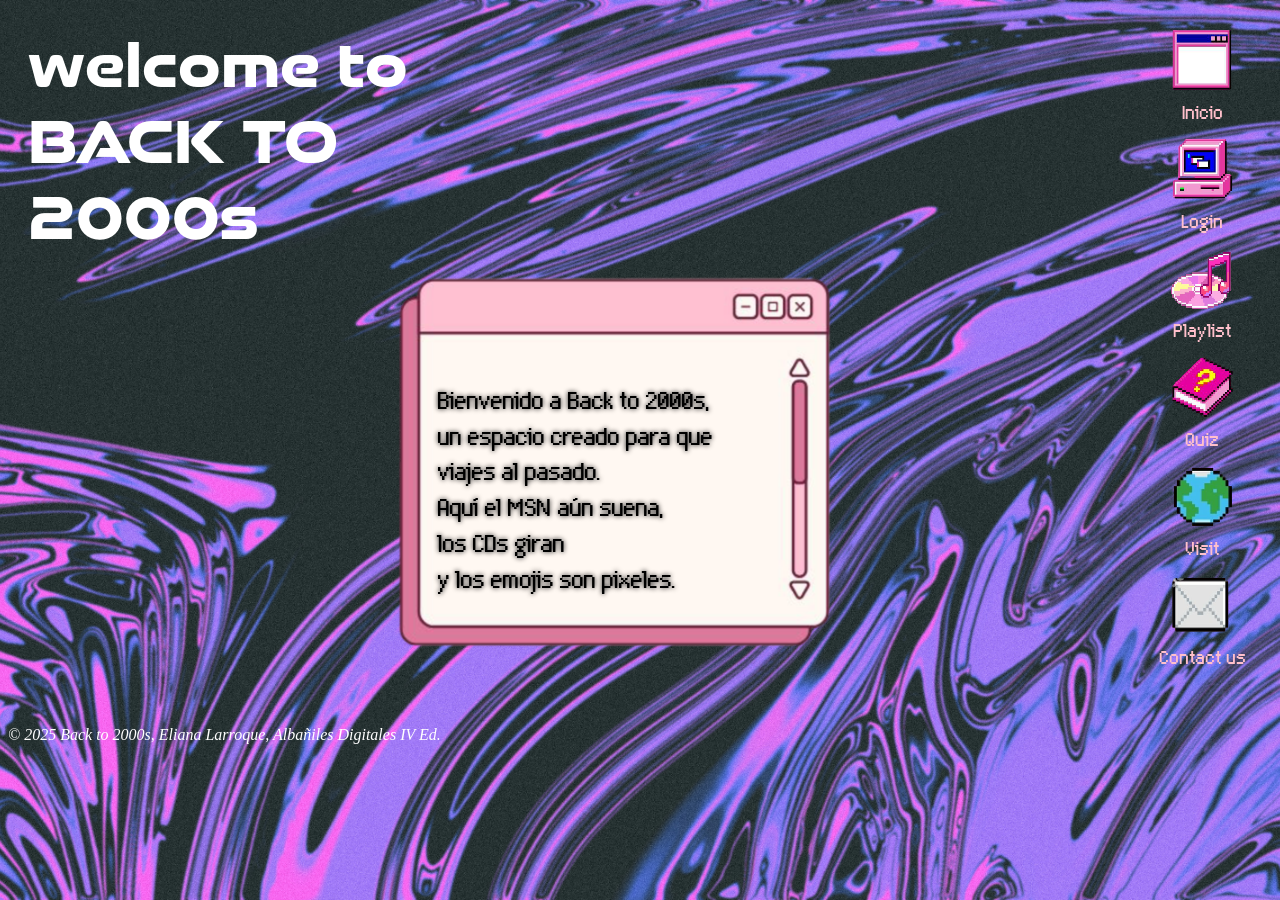
<file: index.html>
<!DOCTYPE html>
<html lang="en">
  <head>
    <meta charset="UTF-8" />
    <meta name="viewport" content="width=device-width, initial-scale=1.0" />
    <link href="./css-styles/style.css" rel="stylesheet" />
    <link rel="icon" href="./css-styles/icons/favicon.png" type="image/x-icon">
     <script src="./js/login.js" defer></script>
    

    <title>Back to 2000s</title>
  </head>
  <body>
    <header>
      <h1>
        welcome to <br />
        BACK TO <br />
        2000s
      </h1>

      <nav id="menu">
        <a href="index.html">
          <img src="./css-styles/icons/inicio.png" />
          Inicio</a
        >
        <a id="login-btn-nav">
          <img src="./css-styles/icons/login.png" alt="ingresar-icon" /> Login</a
        >
        <a href="playlist.html">
          <img src="./css-styles/icons/musica.png" alt="musica-icon" />
          Playlist</a
        >
        <a href="quiz.html">
          <img src="./css-styles/icons/quiz.png" alt="quiz" />
          Quiz</a
        >
        <a href="places-to-visit.html">
          <img src="./css-styles/icons/places.png" alt="mundo" />
          Visit</a
        >
        <a href="contact.html">
          <img src="./css-styles/icons/email.png" alt="contacto" />
          Contact us
        </a>
      </nav>
    </header>
    <main>
      <div id="welcome-msj">
        <img src="./css-styles/icons/window.png" alt="marco" class="ventana" />
        <p>
          Bienvenido a Back to 2000s,<br />
          un espacio creado para que <br />
          viajes al pasado.<br />
          Aquí el MSN aún suena, <br />
          los CDs giran <br />
          y los emojis son pixeles.
        </p>
      </div>
    </main>
    <section>
      <div id="login-modal" class="login-modal">
        <br />
        <h1 id="msj">
          Listo para<br />
          un viaje<br />
          al pasado?
        </h1>
        <article id="hide-after-login" class="msn-window">
          <div class="msn-content">
            <div class="msn-header">Back to 2000s Club</div>
            <img
              src="./css-styles/icons/msn-logo.jpg"
              alt="MSN logo"
              class="msn-logo"
              id="image-logo"
            />
            <h2>Iniciar sesión</h2>
            <div class="modal-window">
              <form id="form-login" method="POST">
                Email
                <input
                  type="email"
                  name="email"
                  placeholder="E-mail address"
                  required
                /><br />
                Contraseña
                <input type="password" placeholder="password" required /><br />
                <button type="submit" id="login-btn">Iniciar sesión</button
                ><br />
              </form>
            </div>
          </div>
        </article>
        <button id="close-btn" class="close-modal">X</button>
        <br />
      </div>
    </section>
    <footer>
      <p>
        <em>
          © 2025 Back to 2000s, Eliana Larroque, Albañiles Digitales IV Ed.</em
        >
      </p>
    </footer>
  </body>
</html>
</file>
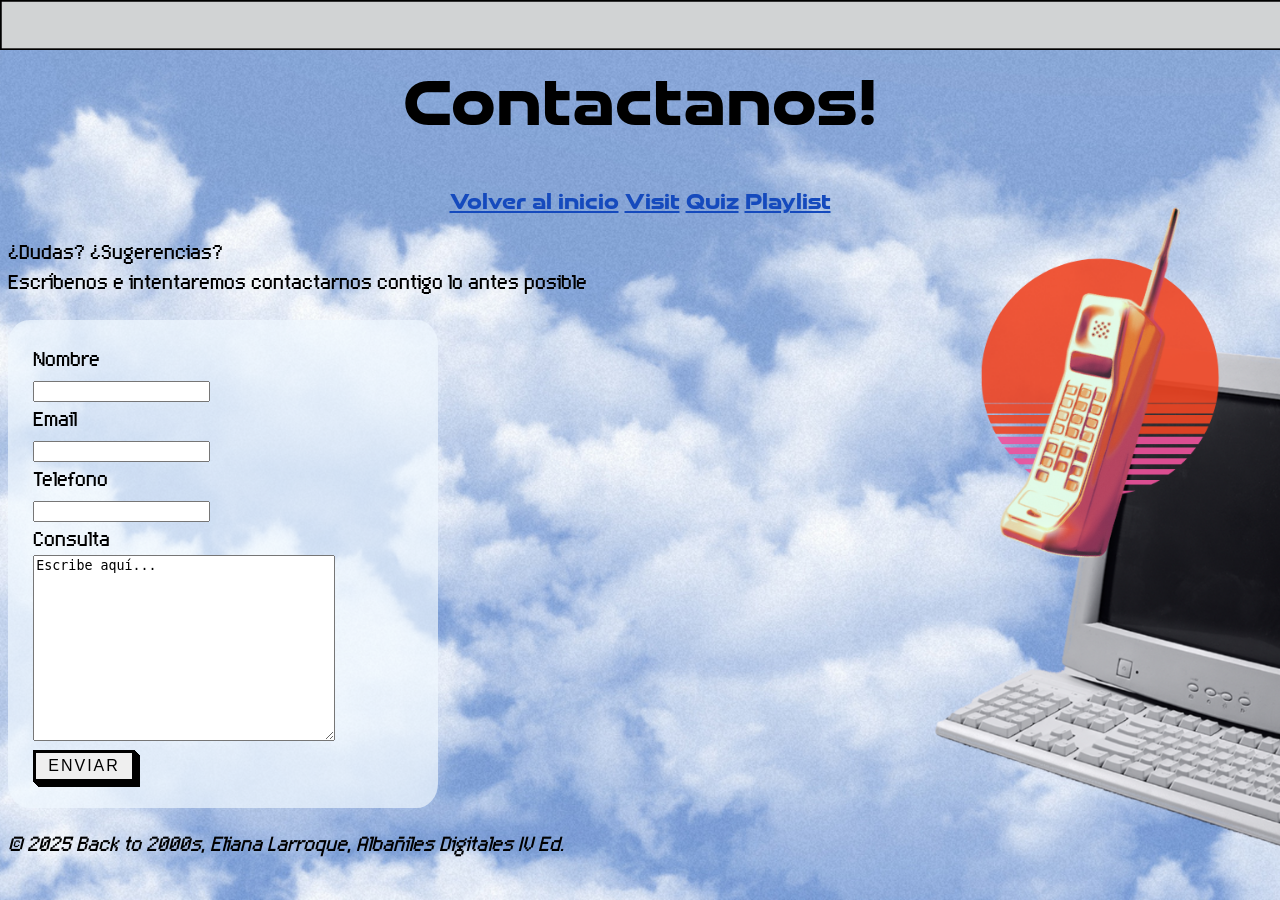
<file: contact.html>
<!DOCTYPE html>
<html lang="en">
  <head>
    <meta charset="UTF-8" />
    <meta name="viewport" content="width=device-width, initial-scale=1.0" />
    <link href="./css-styles/contact.css" rel="stylesheet" />
    <link rel="icon" href="./css-styles/icons/favicon.png" type="image/x-icon" />
    <script src="./js/contact.js" defer></script>
    <title>cOnTaCt uS</title>
  </head>
  <body>
    <header>
      <h1>Contactanos!</h1>
      <nav>
        <a href="./index.html">Volver al inicio</a>
        <a href="./places-to-visit.html">Visit</a>
        <a href="./quiz.html">Quiz</a>
        <a href="./playlist.html">Playlist</a>
      </nav>
    </header>
    <main>
      <p>
        ¿Dudas? ¿Sugerencias? <br />
        Escríbenos e intentaremos contactarnos contigo lo antes posible
      </p>
      <div id="formulario">
        <form id="contact-form">
          Nombre <br />
          <input type="name" name="nombre" required /> <br />
          Email <br /><input type="email" name="email" required /> <br />
          Telefono <br /><input type="tel" name="telefono"/> <br />
          Consulta <br />
          <textarea name="comment" rows="12" cols="35">Escribe aquí...</textarea
          ><br />
          <button type="submit" class="button-54">Enviar</button>
        </form>
        <section id="final" hidden>
          Gracias por contactar <br />
          con nosotros!
        </section>
      </div>
    </main>
    <footer>
      <p>
        <em>
          © 2025 Back to 2000s, Eliana Larroque, Albañiles Digitales IV Ed.</em
        >
      </p>
    </footer>
  </body>
</html>
</file>
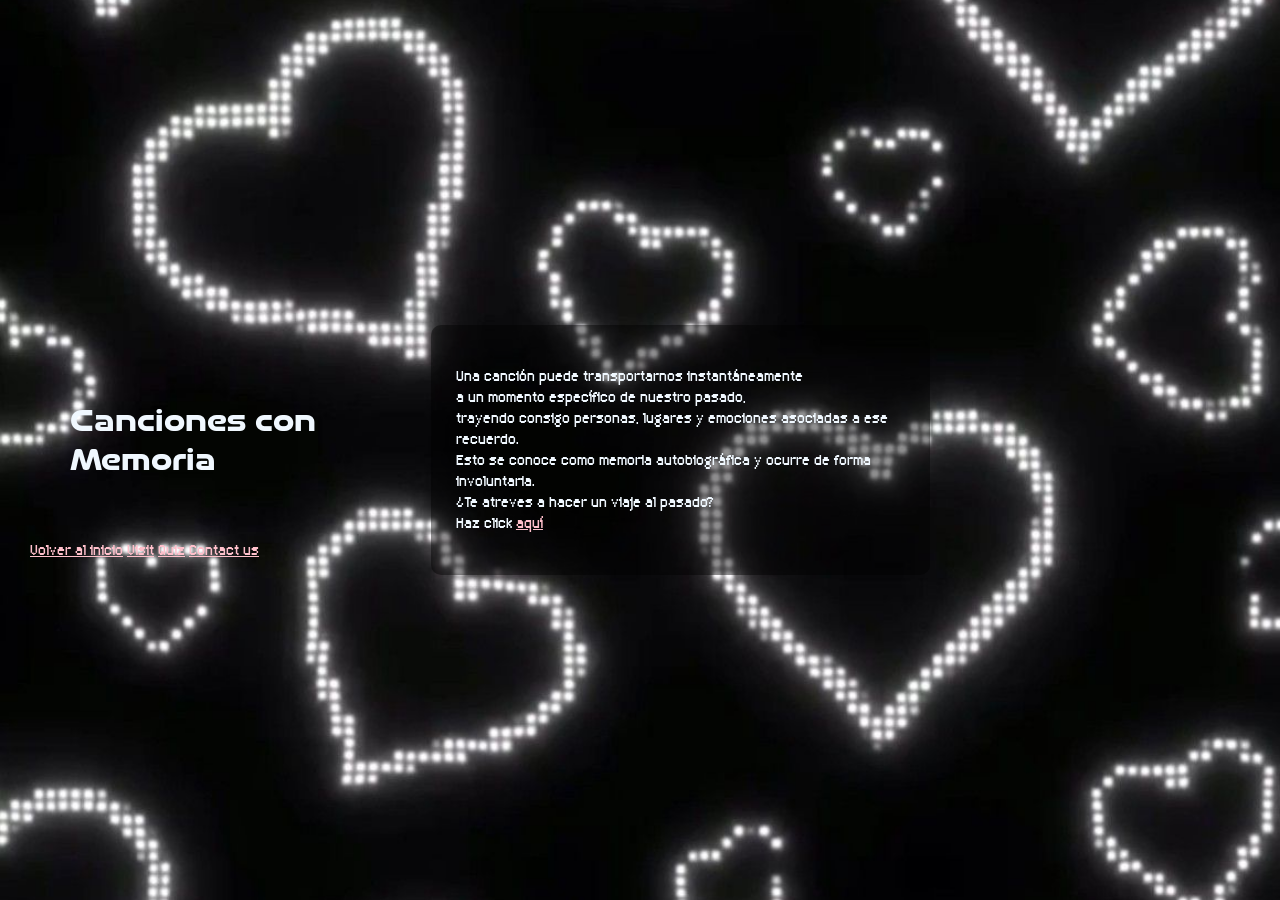
<file: playlist.html>
<!DOCTYPE html>
<html lang="en">
  <head>
    <meta charset="UTF-8" />
    <meta name="viewport" content="width=device-width, initial-scale=1.0" />
    <link href="css-styles/playlist.css" rel="stylesheet" />
    <link rel="icon" href="./css-styles/icons/favicon.png" type="image/x-icon">
    <title>pLaYlIsT</title>
  </head>
  <body>
    <header>
      <h1>Canciones con Memoria</h1>
      <nav>
        <a href="index.html">Volver al inicio</a>
        <a href="places-to-visit.html">Visit</a>
        <a href="quiz.html">Quiz</a>
        <a href="contact.html">Contact us</a>
      </nav>
    </header>
    <main>
      <div id="description">
        <p>
          Una canción puede transportarnos instantáneamente <br />
          a un momento específico de nuestro pasado,<br />
          trayendo consigo personas, lugares y emociones asociadas a ese
          recuerdo.<br />
          Esto se conoce como memoria autobiográfica y ocurre de forma
          involuntaria.<br />
          ¿Te atreves a hacer un viaje al pasado?<br />
          Haz click <a href="#playlist-container">aquí</a>
        </p>
      </div>
    </main>

    <div id="playlist-container" hidden="until-found">
      <img id="ipod-img" src="css-styles/backgrounds/ipod-gde.png" />

      <iframe
        id="playlist"
        data-testid="embed-iframe"
        style="border-radius: 12px"
        src="https://open.spotify.com/embed/playlist/37i9dQZF1DX4o1oenSJRJd?utm_source=generator&theme=0"
        width="100%"
        height="352"
        frameborder="0"
        allowfullscreen=""
        allow="autoplay; clipboard-write; encrypted-media; fullscreen; picture-in-picture"
      ></iframe>
    </div>
  </body>
</html>
</file>
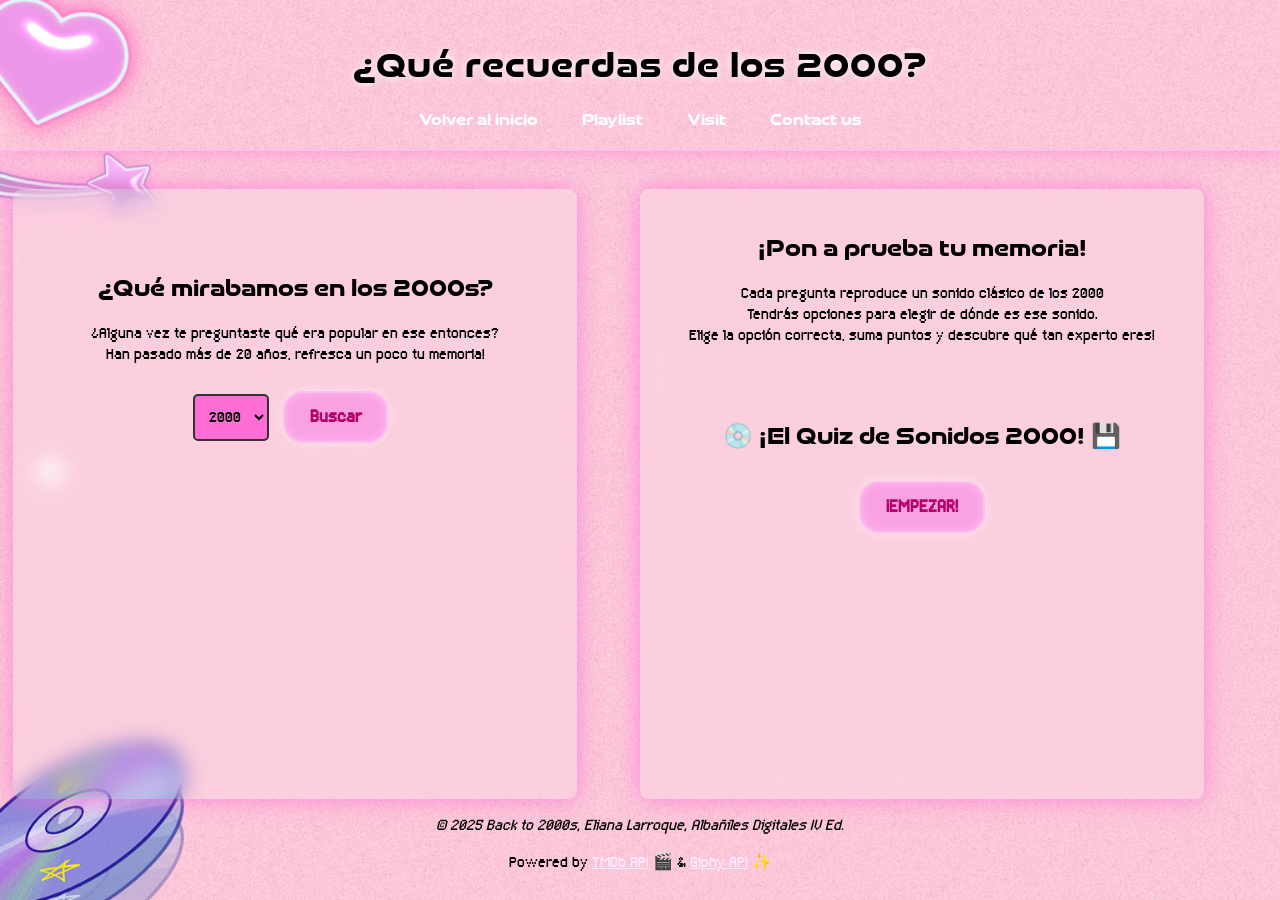
<file: quiz.html>
<!DOCTYPE html>
<html lang="en">
  <head>
    <meta charset="UTF-8" />
    <meta name="viewport" content="width=device-width, initial-scale=1.0" />
    <link href="./css-styles/quiz.css" rel="stylesheet" />
    <script src="./js/quiz.js" defer></script>
    <link
      rel="icon"
      href="./css-styles/icons/favicon.png"
      type="image/x-icon"
    />
    <title>qUiZzZ aNd mOrE</title>
  </head>
  <body>
    <header>
      <h1>¿Qué recuerdas de los 2000?</h1>
      <nav>
        <a href="index.html">Volver al inicio</a>
        <a href="playlist.html">Playlist</a>
        <a href="places-to-visit.html">Visit</a>
        <a href="contact.html">Contact us</a>
      </nav>
    </header>
    <main>
      <section >
        <article class="active">
          <h2>¿Qué mirabamos en los 2000s?</h2>
          <p>
            ¿Alguna vez te preguntaste qué era popular en ese entonces? <br />
            Han pasado más de 20 años, refresca un poco tu memoria!
          </p>

          <select id="yearSelector">
            <option value="2000">2000</option>
            <option value="2001">2001</option>
            <option value="2002">2002</option>
            <option value="2003">2003</option>
            <option value="2004">2004</option>
            <option value="2005">2005</option>
            <option value="2006">2006</option>
            <option value="2007">2007</option>
            <option value="2008">2008</option>
            <option value="2009">2009</option>
            <option value="2010">2010</option>
          </select>
          <button id="searchBtn" class="btn">Buscar</button>
          <div id="moviesContainer"></div>
        </article>
      </section>
      <section class="active">
        <h2>¡Pon a prueba tu memoria!</h2>
        <p>
          Cada pregunta reproduce un sonido clásico de los 2000<br />
          Tendrás opciones para elegir de dónde es ese sonido.<br />
          Elige la opción correcta, suma puntos y descubre qué tan experto eres!
        </p>
        <article id="start" class="active">
        <h2>💿 ¡El Quiz de Sonidos 2000! 💾</h2>
        <button id="start-btn" class="btn">¡EMPEZAR!</button>
      </article>
      <article id="quiz">
        <h2 id="q-num"></h2>
        <audio id="audio" controls></audio>

        <div id="options"></div>
      </article>
      <article id="results">
        <h2>🏆 RESULTADOS 🏆</h2>
        <p id="score"></p>
        <div id="result-gif"></div>
        <p id="feedback"></p>
        <button id="restart-btn" class="btn">Volver a jugar</button>
      </article>
      </section>
      
      <br />
    </main>

    <footer>
      <p>
        <em>
          © 2025 Back to 2000s, Eliana Larroque, Albañiles Digitales IV Ed.</em
        >
      </p>
      <p>
        Powered by
        <a href="https://www.themoviedb.org/" target="_blank">TMDb API</a> 🎬 &
        <a href="https://giphy.com/" target="_blank">Giphy API</a> ✨
      </p>
    </footer>
  </body>
</html>
</file>
<file: css-styles/style.css>
@font-face {
  font-family: "Algol Regular";
  src: url("./Algol\ Regular.ttf");
}
@font-face {
  font-family: "Good Timing";
  src: url("./good\ timing\ bd.otf");
}
* {
  cursor: url("./icons/cursor.png") 16 16,
    auto;
}
body {
  background-image: url("./backgrounds/fondo2.jpg");
  background-attachment: fixed;
  background-repeat: no-repeat;
  background-size: 100vw 100vh;
  background-position: center;
  background-size: cover;
}

a {
  cursor: url("./icons/pointer.png")
      16 16,
    pointer;
  color: pink;
}

header {
  display: flex;
  justify-content: space-between;
  align-items: flex-start;
  padding: 20px;
}

h1 {
  font-family: "Good Timing";
  font-size: clamp(60px, 5vw, 180px);
  color: rgb(255, 255, 255);
  margin: 0;
  opacity: 0;
  animation: aparecer 1s ease forwards;
}

#menu {
  font-family: "Algol Regular";
  font-size: 20px;
  display: flex;
  flex-direction: column; 
  align-items: flex-end; 
  flex-wrap: wrap;
  justify-content: center; 
  gap: 10px; 
  opacity: 0;
  animation: aparecer 1s ease forwards;
  animation-delay: 1s;
}
/*links a secciones*/
#menu a {
  width: 100px;
  display: flex;
  flex-direction: column;
  color: pink;
  text-decoration: none;
  align-items: center;
  transition: transform 0.2s ease;
}
/*iconos*/
#menu a img {
  width: 64px;
  height: 64px;
  image-rendering: pixelated;
  margin-bottom: 8px;
}

#menu a:hover {
  transform: scale(1.1);
  filter: brightness(1.3);
}

/*animaciones*/

@keyframes aparecer {
  from {
    opacity: 0;
    transform: translateY(20px);
  }
  to {
    opacity: 1;
    transform: translateY(0);
  }
}
@keyframes bounce {
  0% {
    transform: translateY(0);
  }
  50% {
    transform: translateY(5%);
  }
  100% {
    transform: translateY(0);
  }
}

footer {
  color: white;
}

#welcome-msj {
  display: inline-block;
  margin: 50px auto;
  font-family: "Algol Regular";
  font-size: 20px;
  padding-right: 3px;
  opacity: 0;
  animation: aparecer 1s ease forwards, bounce ease-in-out 2s infinite;
  animation-delay: 2s;
  position: relative;
  margin-top: -40%;
  margin-left: 30%;
  max-width: 90vw;
}

main .ventana {
  width: 90%;
  height: auto;
  display: block;
}

main p {
  z-index: 1;
  position: absolute;
  top: 50%;
  left: 50%;
  transform: translate(-50%, -50%);
  width: 80%;
  padding: 10px;
  text-align: left;
  line-height: 1.4;
  margin-right: 0;
  color: rgb(0, 0, 0);
  text-shadow: 0 0 5px #000;
  overflow: hidden;
  font-size: clamp(14px, 2vw, 29.5px);
}

/* modal para login */

#login-modal {
  display: none;
  position: fixed;
  top: 0;
  left: 0;
  width: 100%;
  height: 100%;
  background: rgba(0, 0, 0, 0.7);
  justify-content: center;
  align-items: center;
}

.msn-window {
  position: relative;
  font-family: "Algol Regular";
  background: linear-gradient(180deg, #94b7eb 0%, #e6edf7 100%);
  width: 340px;
  border-radius: 10px;
  margin: 1%;
  box-shadow: 0 4px 10px rgba(0, 0, 0, 0.15);
  border: 1px solid #94b7eb;
  animation: aparecer 0.5s ease forwards;
}

.msn-header {
  font-family: "Algol Regular";
  background: #8eb6e5;
  color: #003366;
  font-weight: bold;
  padding: 8px 12px;
  font-size: 14px;
  border-bottom: 1px solid #a4bfe2;
}

.msn-content {
  padding: 20%;
  text-align: center;
}

.msn-logo {
  width: 80px;
  margin-bottom: 15px;
  border-radius: 5%;
}

.msn-form input #form-login input {
  font-family: "Algol Regular";
  width: 100%;
  padding: 8px;
  margin: 6px;
  border: 1px solid #aebed8;
  border-radius: 5px;
  font-size: 18px;
  color: rgb(20, 20, 20);
  box-sizing: border-box;
}

#login-btn {
  background-color: rgb(211, 211, 211);
  padding: 8px 20px;
  width: fit-content;
  display: block;
  margin: 15px auto;
  cursor: url("./icons/Pinky-Pixel--pointer--SweezyCurs.png") 16 16,
    pointer;
}

#login-btn:hover {
  background-color: rgb(145, 145, 145);
}

#close-login {
  position: flex-end;
  top: 10px;
  right: 15px;
  font-size: 20px;
  cursor: pointer;
  color: #555;
}

.close-modal {
  position: absolute;
  top: 10px;
  right: 10px;
  border: none;
  font-size: 20px;
  font-weight: bold;
  cursor: url("./icons/pointer.png") 16 16,
    pointer;
  color: #003366;
  padding: 5px 10px;
}

.close-modal:hover {
  background-color: rgba(255, 255, 255, 0.3);
  border-radius: 3px;
}
</file>
<file: css-styles/contact.css>
@font-face {
  font-family: "Algol Regular";
  src: url("./Algol\ Regular.ttf");
}
@font-face {
  font-family: "Good Timing";
  src: url("./good\ timing\ bd.otf");
}

* {
  cursor: url("./icons/cursor.png") 16 16,
    auto;
}
body {
  background-image: url("./backgrounds/contact-page.png");
  background-repeat: no-repeat;
  background-attachment: fixed;
  background-size: cover;
  font-family: "Algol Regular";
  font-size: 1.4em;
}

header {
  margin-top: 5%;
  text-align: center;
  font-family: "Good Timing";
}
h1 {
  font-size: 3em;
}

nav a {
  cursor: url("./icons/pointer.png") 16 16,
    pointer;
  color: rgb(21, 74, 189);
}

a:hover {
  background: #2d4bd1;
  color: #ffffff;
  box-shadow: 0 0 10px #fff;
}

/* CSS */
.button-54 {
  font-family: "Open Sans", sans-serif;
  font-size: 16px;
  letter-spacing: 2px;
  text-decoration: none;
  text-transform: uppercase;
  color: #000;
  cursor: url("./icons/pointer.png") 16 16,
    pointer;
  border: 3px solid;
  padding: 0.25em 0.5em;
  box-shadow: 1px 1px 0px 0px, 2px 2px 0px 0px, 3px 3px 0px 0px, 4px 4px 0px 0px,
    5px 5px 0px 0px;
  position: relative;
  user-select: none;
  -webkit-user-select: none;
  touch-action: manipulation;
}

.button-54:active {
  box-shadow: 0px 0px 0px 0px;
  top: 5px;
  left: 5px;
}

@media (min-width: 768px) {
  .button-54 {
    padding: 0.25em 0.75em;
  }
}

#formulario {
  margin: 0;
  padding: 2%;
  width: 30%;
  border-radius: 5%;
  background-color: rgba(240, 248, 255, 0.692);
}
</file>
<file: css-styles/playlist.css>
@font-face {
  font-family: "Algol Regular";
  src: url("./Algol\ Regular.ttf");
}
@font-face {
  font-family: "Good Timing";
  src: url("./good\ timing\ bd.otf");
}
* {
  cursor: url("./icons/cursor.png") 16 16,
    auto;
}
body {
  color: aliceblue;
  display: flex;
  flex-wrap: wrap;
  align-content: center;
  justify-content: center;
  margin: 0;
  min-height: 100vh;
  align-items: center;
  background-image: url("./backgrounds/playlist.jpg");
  background-attachment: fixed;
  background-repeat: no-repeat;
  background-position: center;
  background-size: cover;
  font-family: "Algol Regular";
}

a {
  cursor: url("./icons/pointer.png") 16 16,
    pointer;
    color: pink;
}
a:hover {
  background: #ffbdf0;
  color: #b40069;
  box-shadow: 0 0 10px #fff;
}

h1 {
  font-family: "Good Timing";
  position: relative;
  padding: 10%;
}

#description {
  padding: 5%;
  border-top: 20px;
  border-radius: 10px;
  background-color: rgba(0, 0, 1, 0.445);
}

#playlist-container {
  width: 25%;
  max-width: 100%;
  position: relative;
}
#ipod-img {
  width: 100%;
  height: auto;
  display: block;
}

#playlist {
  position: absolute;
  top: 5%;
  left: 20%;
  width: 62%;
  height: 45%;
  border-radius: 12px;
  border: none;
}
</file>
<file: css-styles/quiz.css>
@font-face {
  font-family: "Algol Regular";
  src: url("./Algol\ Regular.ttf");
}
@font-face {
  font-family: "Good Timing";
  src: url("./good\ timing\ bd.otf");
}
* {
  cursor: url("./icons/cursor.png") 16 16, auto;
}
body {
  font-family: "Algol Regular";
  background-image: url("./backgrounds/fondo-quiz.png");
  background-repeat: no-repeat;
  background-attachment: fixed;
  background-size: cover;
  color: #000000;
  margin: 0;
  padding: 0;
  text-align: center;
}

header {
  font-family: "Good Timing";
  padding: 20px;
  box-shadow: 0 0 20px #ff54c577;
  border-bottom: 2px solid #ffbdf0;
}

header h1 {
  font-size: 2.2rem;
  letter-spacing: 1px;
  text-shadow: 0 0 8px white;
}
h2 {
  font-family: "Good Timing";
}

a {
  cursor: url("./icons/pointer.png") 16 16, pointer;
  color: #ffeaff;
}

nav a {
  color: #ffffff;
  text-decoration: none;
  margin: 0 10px;
  font-weight: bold;
  padding: 6px 10px;
  border-radius: 10px;
  transition: 0.2s;
}

nav a:hover {
  background: #ffbdf0;
  color: #b40069;
  box-shadow: 0 0 10px #fff;
}

article {
  display: none;
  padding: 40px 20px;
}

article.active {
  display: block;
}

.btn {
  font-family: "Algol Regular";
  background: #faa1e2;
  color: #b40069;
  border: 2px solid #ffbdf0;
  border-radius: 20px;
  padding: 12px 25px;
  margin: 10px;
  font-size: 1.1rem;
  font-weight: bold;
  cursor: url("./icons/pointer.png"), 16 16, pointer;
  box-shadow: 0 0 10px #ffffff80, inset 0 0 10px #ffbdf0;
  transition: 0.15s;
}

.btn:hover {
  transform: scale(1.05);
  box-shadow: 0 0 15px #fff, inset 0 0 15px #ff9edb;
}

.btn:active {
  transform: scale(0.95);
}

#options button {
  display: block;
  width: min(50%);
  margin: 12px auto;
}

#results h2 {
  font-family: "Good Timing";
  font-size: 2rem;
  color: #ffeaff;
  text-shadow: 0 0 10px #ff6dd7;
}

#feedback {
  font-size: 1.4rem;
  margin-top: 20px;
  text-shadow: 0 0 6px #ffffffaa;
}

main {
  display: flex;
  flex-direction: row;
  gap: 5%;
  margin: 1%;
  padding: 0;
  align-items: stretch;
}

section {
  height: 560px; 
  overflow-y: auto; /*scroll solo cuando el contenido es mas grande q el height*/ 
  flex: 1;
  margin: 0 1%; 
  max-width: 50%;
  margin: auto;
  margin-top: 2%;
  padding: 2%;
  border-radius: 1.5%;
  background: rgba(255, 255, 255, 0.15);
  backdrop-filter: blur(10px);
  box-shadow: 0 0 25px #ff6dd7bb;
}

#yearSelector {
  padding: 10px;
  font-size: 16px;
  border: 2px solid #333;
  border-radius: 5px;
  background-color: #ff6dd7;
  cursor: url("./icons/pointer.png"), 16 16, pointer;
  font-family: "Algol Regular";
}

#yearSelector:hover {
  background-color: #ff6dd7bb;
}

#yearSelector:focus {
  outline: none;
  border-color: #ff6dd7;
}

#yearSelector:active {
  background: #ff9edb;
}
</file>
